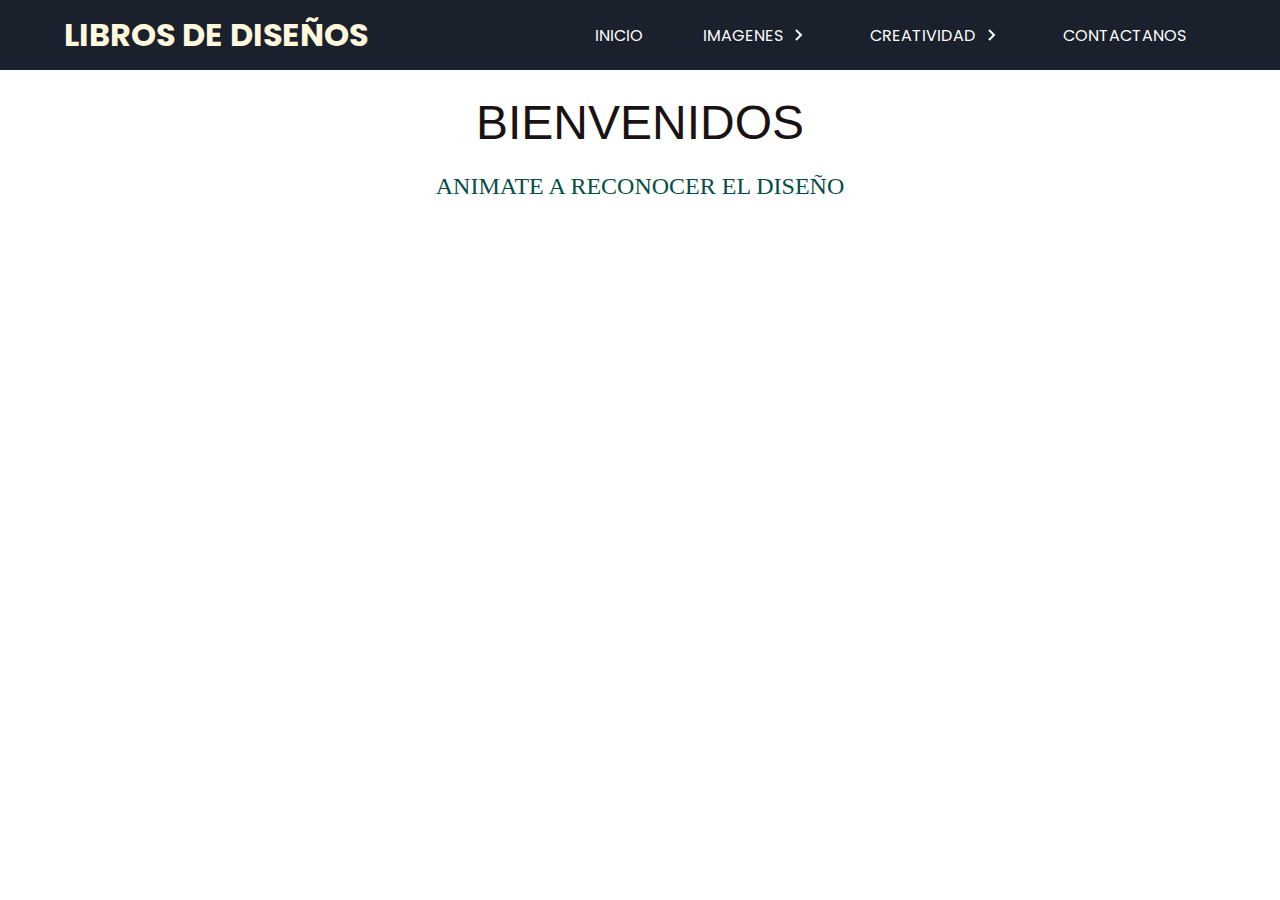
<file: página levis/menu-desplegable-main/pagina.html>
<!DOCTYPE html>
<html lang="es">
<head>
    <meta charset="UTF-8">
    <meta http-equiv="X-UA-Compatible" content="IE=edge">
    <meta name="viewport" content="width=device-width, initial-scale=1.0">
    <title>Menu desplegable</title>
	<link rel="shortcut icon" href="descarga.icono" type="image/x-icon">
    <link rel="stylesheet" href="css/estilos.css">
</head>
<body>

    <nav class="menu">
        <section class="menu__container">
            <h1 class="menu__logo">LIBROS DE DISEÑOS</h1>

            <ul class="menu__links">
                <li class="menu__item">
                    <a href="#" class="menu__link">INICIO</a>
                </li>
    
                <li class="menu__item menu__item--show">
                    <a href="#" class="menu__link">IMAGENES <img src="assets/arrow.svg" class="menu__arrow"></a>
    
                    <ul class="menu__nesting">
                        <li class="menu__inside">
                            <a href="#" class="menu__link menu__link--inside">IMAGENES DE DISEÑOS </a>
                        </li>
                        <li class="menu__inside">
                            <a href="#" class="menu__link menu__link--inside">VECTORIALES </a>
                        </li>
                        <li class="menu__inside">
                            <a href="#" class="menu__link menu__link--inside">IMAGENES DE MAPAS DE BIST</a>
                        </li>
                    </ul>
                </li>
    
                <li class="menu__item  menu__item--show">
                    <a href="#" class="menu__link">CREATIVIDAD <img src="assets/arrow.svg" class="menu__arrow"></a>
    
                    <ul class="menu__nesting">
                        <li class="menu__inside">
                            <a href="#" class="menu__link menu__link--inside">CONOCIMIENTOS </a>
                        </li>
                        <li class="menu__inside">
                            <a href="#" class="menu__link menu__link--inside">COLORES </a>
                        </li>
                        <li class="menu__inside">
                            <a href="#" class="menu__link menu__link--inside">VIDAD DEL DISEÑO </a>
                        </li>
                    </ul>
                </li>
    
                <li class="menu__item">
                    <a href="#" class="menu__link">CONTACTANOS</a>
                </li>
    
            </ul>

            <div class="menu__hamburguer">
                <img src="assets/menu.svg" class="menu__img">
            </div>
        </section>
		
      
    </nav>
	
    <script src="js/app.js"></script>
	
</body>
	<body>
	<br>
	
	  <p><FONT FACE="Comic Sans MS,arial,verdana" SIZE=10 COLOR="#1B1313"><center>BIENVENIDOS</center>
		  <P><FONT face="AREAL" size="5" COLOR=#044E48><center>ANIMATE A RECONOCER EL DISEÑO</center></P>
</FONT></p> 
		  <style="background-color:#FF0000;">

	</body>
	
</html>
</file>
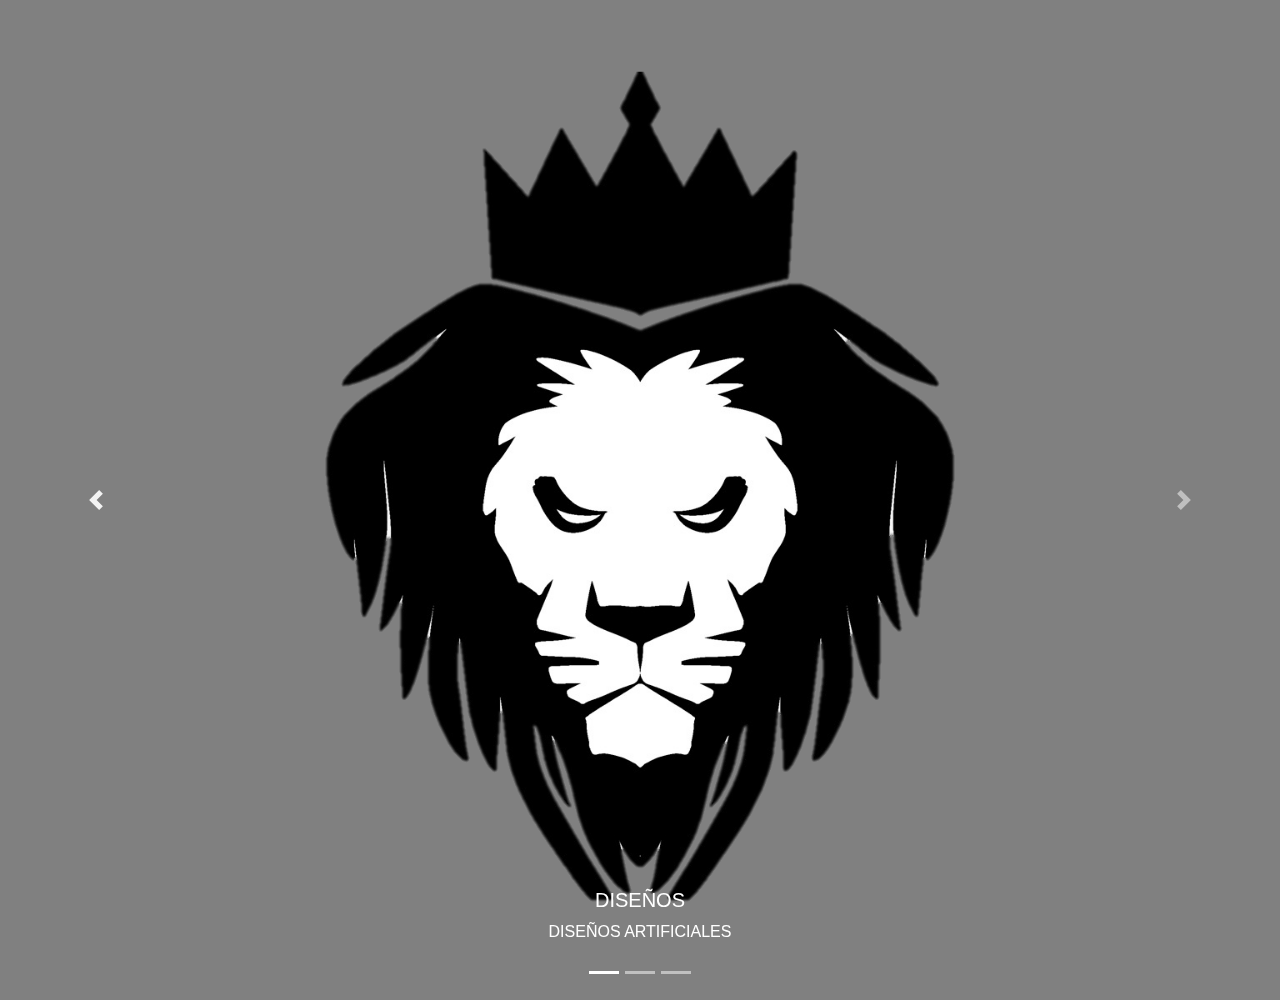
<file: página levis/página 3/págin-3.html>
<!doctype html>
<html>
<head>
<meta charset="utf-8">
<meta http-equiv="X-UA-Compatible" content="IE=edge">
<meta name="viewport" content="width=device-width, initial-scale=1.0">
<title>página3</title>
<link href="css/bootstrap-4.4.1.css" rel="stylesheet" type="text/css">
</head>

<body>
<section d="CONTENEDOR">
	<div id="carouselExampleIndicators1" class="carousel slide" data-ride="carousel" style="background-color: grey">
		  <ol class="carousel-indicators">
		    <li data-target="#carouselExampleIndicators1" data-slide-to="0" class="active"></li>
		    <li data-target="#carouselExampleIndicators1" data-slide-to="1"></li>
		    <li data-target="#carouselExampleIndicators1" data-slide-to="2"></li>
      </ol>
		  <div class="carousel-inner" role="listbox">
		    <div class="carousel-item active"> <img src="images/IMAGENES.png" alt="First slide" width="1000" class="d-block mx-auto">
		      <div class="carousel-caption">
		        <h5>DISEÑOS</h5>
		        <p>DISEÑOS ARTIFICIALES</p>
	          </div>
	        </div>
		    <div class="carousel-item"> <img class="d-block mx-auto" src="images/Carousel_Placeholder.png" alt="Second slide">
		      <div class="carousel-caption">
		        <h5>Second slide Heading</h5>
		        <p>Second slide Caption</p>
	          </div>
	        </div>
		    <div class="carousel-item"> <img class="d-block mx-auto" src="images/Carousel_Placeholder.png" alt="Third slide">
		      <div class="carousel-caption">
		        <h5>Third slide Heading</h5>
		        <p>Third slide Caption</p>
	          </div>
	        </div>
      </div>
		  <a class="carousel-control-prev" href="#carouselExampleIndicators1" role="button" data-slide="prev"> <span class="carousel-control-prev-icon" aria-hidden="true"></span> <span class="sr-only">Previous</span> </a> <a class="carousel-control-next" href="#carouselExampleIndicators1" role="button" data-slide="next"> <span class="carousel-control-next-icon" aria-hidden="true"></span> <span class="sr-only">Next</span> </a> </div>
</section>
<script src="js/jquery-3.4.1.min.js"></script>
<script src="js/popper.min.js"></script>
<script src="js/bootstrap-4.4.1.js"></script>
</body>
</html>
</file>
<file: página levis/menu-desplegable-main/css/estilos.css>
@import url('https://fonts.googleapis.com/css2?family=Poppins:wght@300;400;700&display=swap');


*{
    margin: 0;
    padding: 0;
    box-sizing: border-box;
}

body{
    font-family: 'Poppins', sans-serif;
}

.menu{
    background-color: #1A202C;
    color:cornsilk;
    height: 70px;
}

.menu__container{
    display: flex;
    justify-content: space-between;
    align-items: center;
    width: 90%;
    max-width: 1200px;
    height: 100%;
    margin: 0 auto;
}

.menu__links{
    height: 100%;
    transition: transform .5s;
    display: flex;
}

.menu__item{
    list-style: none;
    position: relative;
    height: 100%;
    --clip: polygon(0 0, 100% 0, 100% 0, 0 0);
    --transform: rotate(-90deg);
}

.menu__item:hover{
    --clip: polygon(0 0, 100% 0, 100% 100%, 0% 100%);
    --transform: rotate(0);
}

.menu__link{
    color: #fff;
    text-decoration: none;
    padding: 0 30px;
    display: flex;
    height: 100%;
    align-items: center;
}

.menu__link:hover{
    background-color: #000000;
}


.menu__arrow{
    transform: var(--transform);
    transition: transform .3s;
    display: block;
    margin-left: 3px;
}

.menu__nesting{
    list-style: none;
    transition:clip-path .3s;
    clip-path: var(--clip);
    position: absolute;
    right: 0;
    bottom: 0;
    width: max-content;
    transform: translateY(100%);
    background-color: #000;
}

.menu__link--inside{
    padding: 30px 100px 30px 20px;
}

.menu__link--inside:hover{
    background-color: #798499;
}

.menu__hamburguer{
    height: 100%;
    display: flex;
    align-items: center;
    padding: 0 15px;
    cursor: pointer;
    display: none;
}

.menu__img{
    display: block;
    width: 36px;
}

@media (max-width:800px){
    .menu__hamburguer{
        display: flex;
    }

    .menu__item{
        --clip:0;
        overflow:hidden ;
    }

    .menu__item--active{
        --transform: rotate(0);
        --background: #5e7094;
    }

    .menu__item--show{
        background-color: var(--background);
    }


    .menu__links{
        position: fixed;
        max-width: 400px;
        width: 100%;
        top: 70px;
        bottom: 0;
        right: 0;
        background-color: #000;
        overflow-y: auto;
        display: grid;
        grid-auto-rows: max-content;
        transform: translateX(100%);
    }

    .menu__links--show{
        transform: unset;
        width: 100%;
    }

    .menu__link{
        padding: 25px 0;
        padding-left: 30px;
        height: auto;
    }

    .menu__arrow{
        margin-left: auto;
        margin-right: 20px;
    }

    .menu__nesting{
        display: grid;
        position: unset;
        width: 100%;
        transform: translateY(0);
        height: 0;
        transition: height .3s;
    }

    .menu__link--inside{
        width: 90%;
        margin-left: auto;
        border-left: 1px solid #798499;
    }
}
</file>
